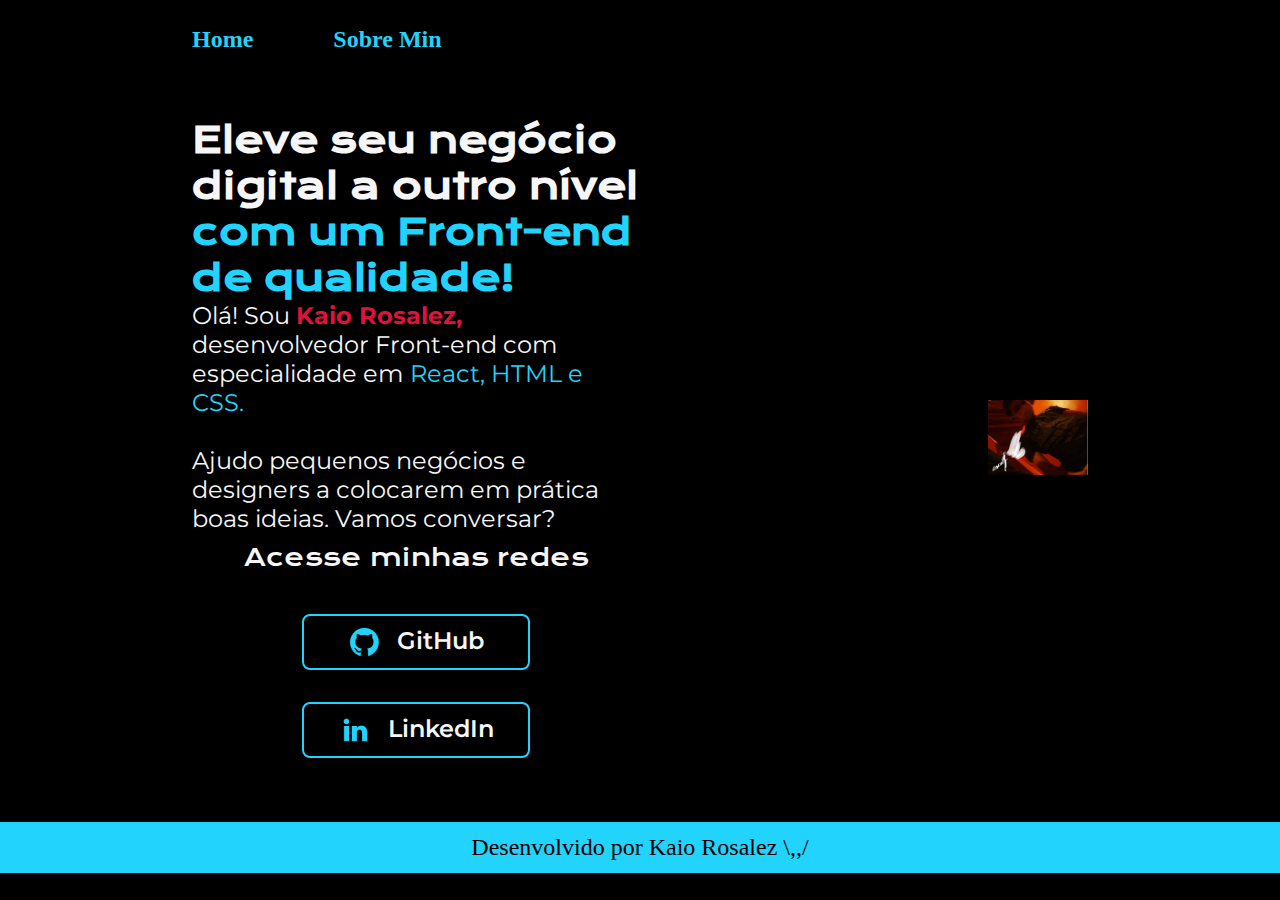
<file: index.html>
<!DOCTYPE html>
<html lang="pt-br">
<head>
    <meta charset="UTF-8">
    <meta http-equiv="X-UA-Compatible" content="IE=edge">
    <meta name="viewport" content="width=device-width, initial-scale=1.0">
    <title>Portfólio</title>
    <link rel="stylesheet" href="/styles/style.css">
</head>
<body>
    <header class="cabecalho">
            <nav class="cabecalho__menu">
                <a class="cabecalho__menu__link" href="index.html">Home</a>
                <a class="cabecalho__menu__link" href="about.html">Sobre Min</a>
            </nav> 
    </header>
    <main class="conteudo">
        <section class="conteudo__filho">
                <h1 class="titulo1">Eleve seu negócio digital a outro nível 
                    <strong class="titulo-destaque">com um Front-end de qualidade!</strong> </h1>
                    <p class="paragrafo">
                        Olá! Sou <strong class="kaio"> Kaio Rosalez, </strong> desenvolvedor Front-end com especialidade em <span>React, HTML e CSS.</span>
                        <br><br> Ajudo pequenos negócios e designers a colocarem em prática boas ideias. Vamos conversar?
                    </p>
                <div class="botoes">
                    <h2 class="botoes__subtitulo">Acesse minhas redes</h2>
                    <a class="botoes__estilo" href="https://github.com/KR777"> <img src="assets/github.png" alt="Imagem GitHub">GitHub</a>
                    <a class="botoes__estilo" href="https://www.linkedin.com/in/kaio-rosalez/"><img src="assets/linkedin.png" alt="Imagem LinkedIn">LinkedIn</a>
                </div>
        </section>
            <img  class="imagem__home" src="assets/P9170061.JPG" alt="Foto do Kaio Rosalez">
    </main>
    <footer class="rodape">
        <p>Desenvolvido por Kaio Rosalez \,,/ </p>
    </footer>
</body>
</html>
</file>
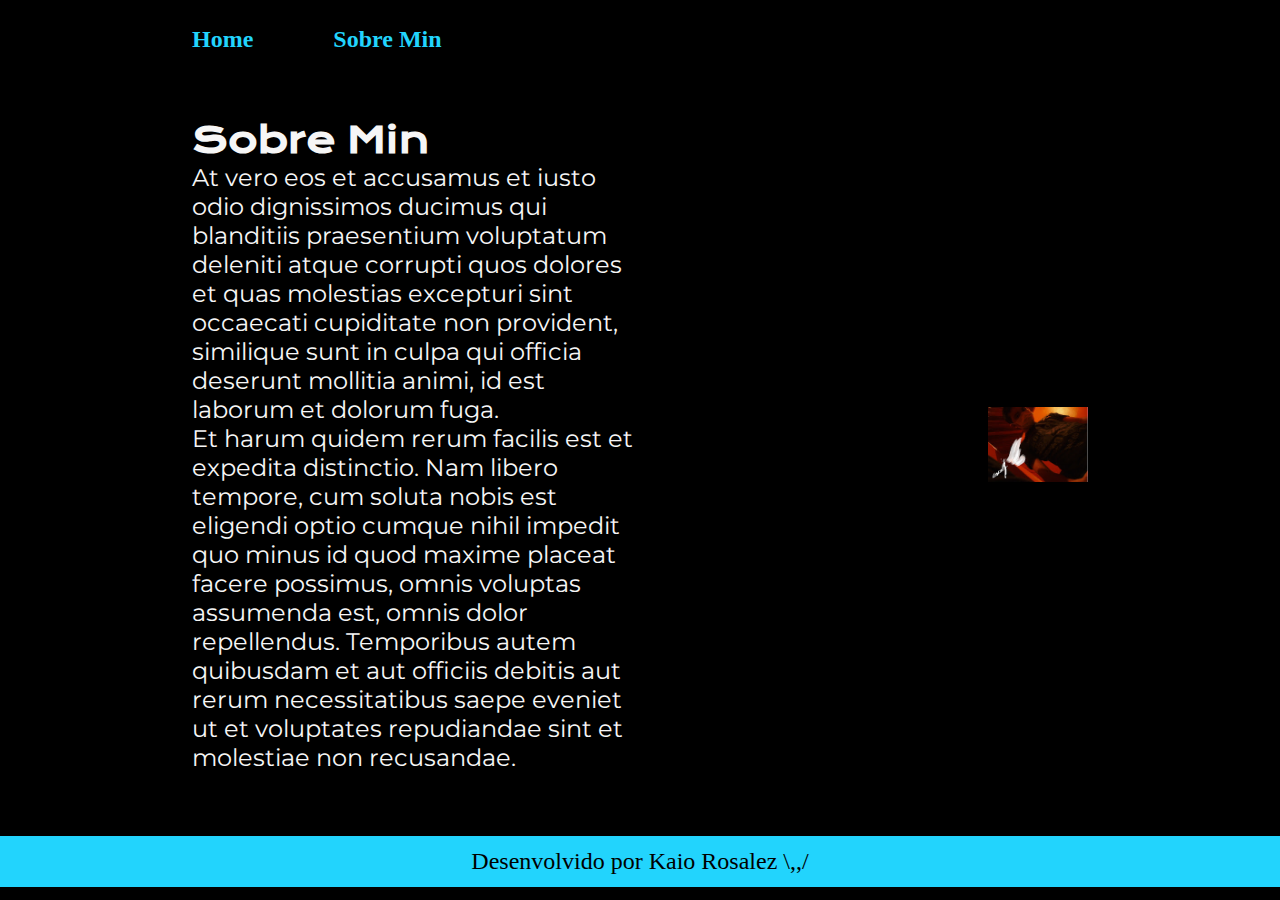
<file: about.html>
<!DOCTYPE html>
<html lang="pt-br">
<head>
    <meta charset="UTF-8">
    <meta http-equiv="X-UA-Compatible" content="IE=edge">
    <meta name="viewport" content="width=device-width, initial-scale=1.0">
    <title>Sobre Min</title>
    <link rel="stylesheet" href="/styles/style.css">
</head>
<body>
    <header class="cabecalho">
        <nav class="cabecalho__menu">
            <a class="cabecalho__menu__link" href="index.html">Home</a>
            <a class="cabecalho__menu__link" href="about.html">Sobre Min</a>
        </nav> 
    </header>
    <main class="conteudo">
        <section class="conteudo__filho">
            <h1 class="titulo1">Sobre Min</h1>
            <p class="paragrafo">At vero eos et accusamus et iusto odio dignissimos ducimus qui blanditiis praesentium voluptatum deleniti atque corrupti quos dolores et quas molestias excepturi sint occaecati cupiditate non provident, similique sunt in culpa qui officia deserunt mollitia animi, id est laborum et dolorum fuga.</p>
            <p class="paragrafo">Et harum quidem rerum facilis est et expedita distinctio. Nam libero tempore, cum soluta nobis est eligendi optio cumque nihil impedit quo minus id quod maxime placeat facere possimus, omnis voluptas assumenda est, omnis dolor repellendus. Temporibus autem quibusdam et aut officiis debitis aut rerum necessitatibus saepe eveniet ut et voluptates repudiandae sint et molestiae non recusandae. </p>
        </section>
        <img class="imagem__home" src="/assets/P9170061.JPG" alt="Foto do Kaio Rosalez">
    </main>
        <footer class="rodape">
        <p>Desenvolvido por Kaio Rosalez \,,/ </p>
        </footer>
</body>
</html>
</file>
<file: styles/style.css>
@import url('https://fonts.googleapis.com/css2?family=Krona+One&display=swap');
@import url('https://fonts.googleapis.com/css2?family=Krona+One&family=Montserrat:wght@200&display=swap');
@import url('https://fonts.googleapis.com/css2?family=Krona+One&family=Montserrat:wght@600&display=swap');


:root {
    --main-color: #000000;
     --sec-color: #f6f6f6;
    --th-color: #22D4fd;
    
}



* {
    margin: 0;
    padding: 0;
}


body {
    /* height: 100vh; */
    box-sizing: border-box;
    background-color: var(--main-color);
    color: var(--sec-color);
}

.cabecalho {
    padding: 2% 0% 0% 15%;
    
}
 .cabecalho__menu {
    display: flex;
    gap: 80px;

 }

.cabecalho__menu__link {
    font-family: 'Montserrat' sans-serif;
    font-size: 1.5rem;
    font-weight: 600;
    color: var(--th-color);
    text-decoration: none;

}

.titulo1 {
   font-family: 'Krona One', sans-serif;
}

.titulo-destaque {
    color: var(--th-color);
    font-family: 'Krona One', sans-serif;
}

span {
    color: var(--th-color);
    border: 1px solid --th-color;
    padding: 1px;
    
}

.kaio {
    color: crimson;
    

}

.conteudo {
    padding: 5% 15%;
    display: flex;
    align-items: center;
    justify-content: space-between;
    gap: 82px;
}
.conteudo__filho {
   width: 50%; 
   height: 50%;
}
.titulo1 {
   font-size: 2.25rem; 
}
.paragrafo {
    font-size: 1.5rem;
    font-family: 'Montserrat', sans-serif;
}
.botoes {
    display: flex;
    flex-direction: column;
    justify-content: space-between;
    align-items: center;
    gap: 32px;
}
.botoes__subtitulo {
    font-family: 'Krona One', sans-serif;
    font-weight: 400;
    font-size: 1.5rem;
    padding: 2%;
}


.botoes__estilo {
    /* background-color: #22D4FD; */
    display: flex;
    justify-content: center;
    gap: 16px;
    border: 2px solid var(--th-color);
    width: 50%;
    text-align: center;
    border-radius: 8px;
    font-size: 1.5rem;
    font-weight: 600;
    padding: 10px 0;
    text-decoration: none;
    color: var(--sec-color);
    font-family: 'Montserrat', sans-serif;
}
.botoes__estilo:hover {
    cursor: pointer;
    background-color: #272727;
}
.imagem__home {
    width: 100px;
}
.rodape {

    font-family: 'Montserrat' sans-serif;
    text-align: center;
    font-size: 1.5rem;
    font-weight: 400;
    padding: 12px;
    color: var(--main-color);
    background-color: var(--th-color);
    
}
@media (max-width: 1200px ) {
    .cabecalho {
        padding: 10%;
    }
    .cabecalho__menu {
        justify-content: center;
    }
    .conteudo {
        flex-direction: column-reverse;
        padding: 5%;
    }

    .conteudo__filho {
        width: auto;
    }

}
</file>
